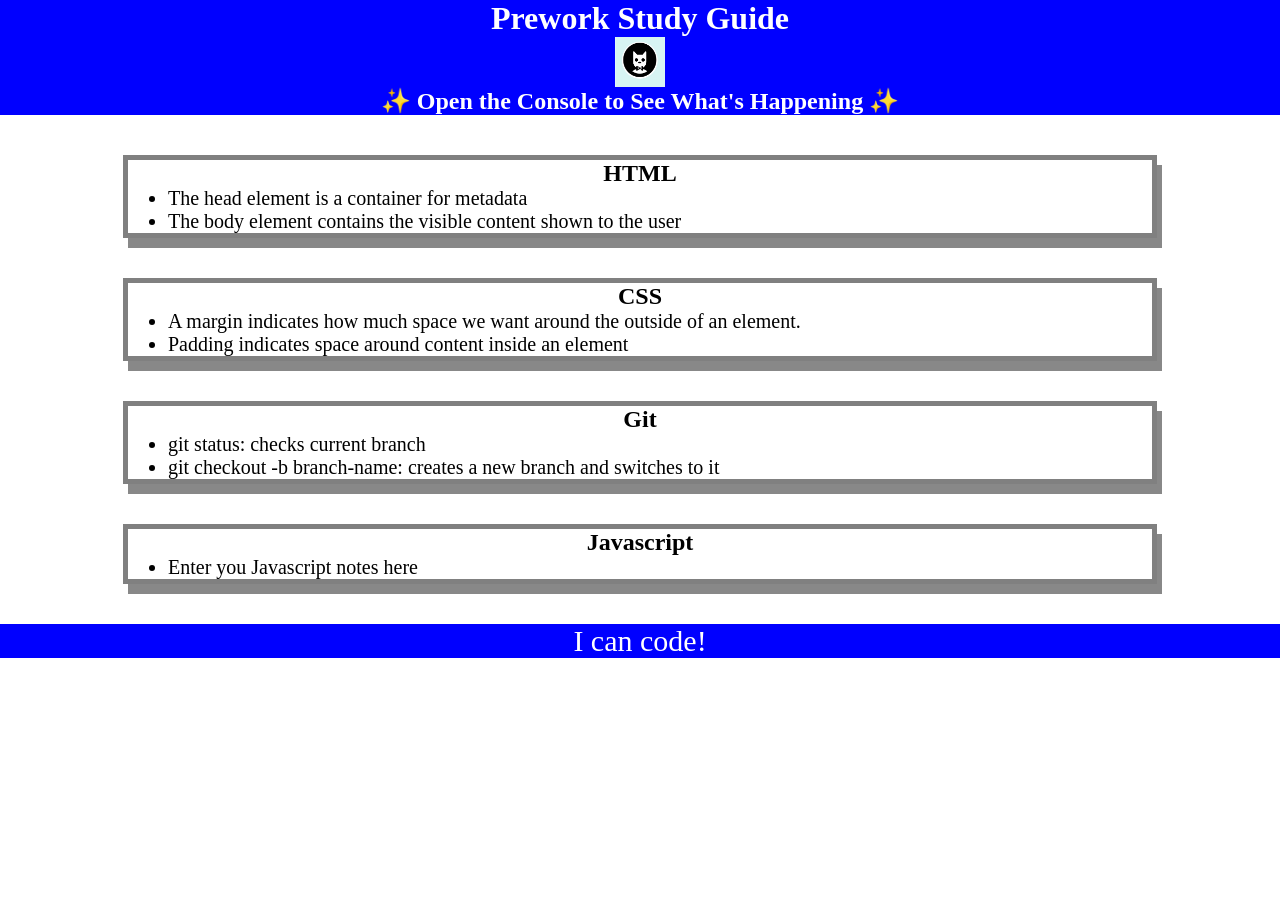
<file: index.html>
<!DOCTYPE html>
<html lang="en">
  <head>
    <meta charset="UTF-8" />
    <meta http-equiv="X-UA-Compatible" content="IE=edge" />
    <meta name="viewport" content="width=device-width, initial-scale=1.0" />
    <title>Prework Study Guide</title>
    <link rel="stylesheet" href="./assets/style.css">
  </head>
  <body>
    <header id="top">
      <h1>Prework Study Guide</h1>
      <img src="./assets/bowtie-cat.png" alt="Profile image of cat wearing a bow tie." />
      <h2>✨ Open the Console to See What's Happening ✨</h2>
    </header>
    <main>
      <section class="card" id = "html-section">
        <h2>HTML</h2>
        <ul>
          <li>The head element is a container for metadata</li>
          <li>The body element contains the visible content shown to the user</li>
        </ul>
      </section>
      <section class="card" id = "css-section">
        <h2>CSS</h2>
        <ul>
          <li>A margin indicates how much space we want around the outside of an element.</li>
          <li>Padding indicates space around content inside an element</li>
        </ul>
      </section>
      <section class="card" id = "git-section">
        <h2>Git</h2>
        <ul>
          <li>git status: checks current branch</li>
          <li>git checkout -b branch-name: creates a new branch and switches to it</li>
        </ul>
      </section>
      <section class="card" id = "javascript-section">
        <h2>Javascript</h2>
        <ul>
          <li>Enter you Javascript notes here</li>
        </ul>
      </section>


    </section>
    </main>

    <footer>
      <p>I can code!</p>
    </footer>
    <script src="./assets/script.js"></script>
  </body>
</html>
</file>
<file: assets/style.css>
* {
    margin: 0;
    padding: 0;
}

header, 
footer {
    width: 100%;
    height: 120 px;
    background-color: blue;
    color: white;
}
h1, h2 {
    text-align:center;
}
img {
    display: block;
    height: 50px;
    width: 50px;
    margin-left:auto;
    margin-right:auto;
}
ul {
    padding-left: 40px;
    font-size: 20px;
}
p {
    text-align: center;
    font-size: 30px;
}
.card {
    width: 80%;
    margin: 40px auto;
    border: 5px solid grey;
    box-shadow: 5px 10px #888888;
}
</file>
